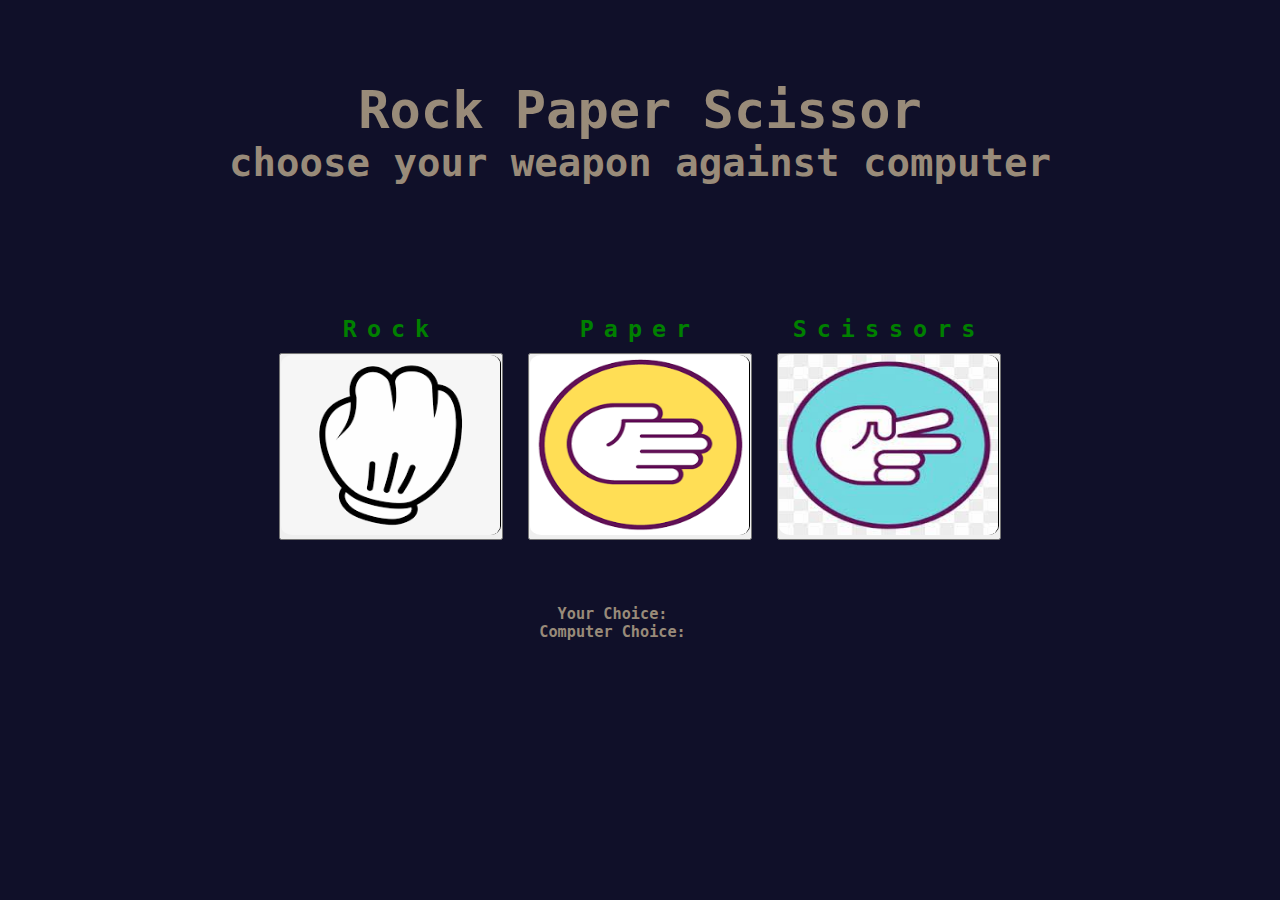
<file: index.html>
<!DOCTYPE html>
<html lang="en">
<head>
    <meta charset="UTF-8">
    <meta http-equiv="X-UA-Compatible" content="IE=edge">
    <meta name="viewport" content="width=device-width, initial-scale=1.0">
    <title>rockPaperScissor</title>
    <link rel="stylesheet" href="index.css">
      
  
</head>
<body>
   

    <header class="partOne">
        <h1 id = "weapon">Rock Paper  Scissor</h1>
        <h2>choose your weapon against computer</h2>
    </header>

    <main class="main">

            <div class="item">
                <div class="items">
                    <h3> Rock</h3>
                    <button class="select"value ="rock">
                        <img src="/images/rock1.png" alt="">
                    </button>
                </div>
                <div class="items">
                    <h3>Paper</h3>
                    <button class="select" value ="paper">
                        <img src="/images/paper.png" alt="">
                    </button>
                </div>
                <div class="items">
                    <h3>Scissors</h3>
                    <button class="select" value ="scissors">
                        <img src="/images/scissors.jpeg" alt="">
                    </button>
                </div>
            </div>

            <section class="result">
                <h1 class="winner"></h1>
                <!-- change the textContent with javaScript after result -->
                <h3 id ="uScore"> Your Choice:  &nbsp; &nbsp; &nbsp;</h3>
                 <h3 id ="cScore" >Computer Choice: &nbsp; &nbsp; &nbsp;</h3>
                
             
                <!-- <button class="reset">resetAll </button> -->
            </section>
    </main>
    




    <script src="index.js"></script>
    
</body>
</html>
</file>
<file: index.css>
* {
    box-sizing: border-box;
    margin: 0;
    padding: 0;
    font-family: monospace;
}
body {
    background-color: rgb(16, 16, 41);
    color: rgb(153, 139, 121);
 
   
   
}
.partOne, .winner{
    width: 100%;
    margin-top: 80px;
    text-align: center;
    font-size: xx-large;

}

.item{
    width: 100%;
    height: 240px;
   
    display: flex;
    text-align: center;
    font-size: x-large;
    letter-spacing: 10px;
    margin-top: 100px;
    gap:25px;
    padding: 30px;
    background-color: rgb(16,16,41);
    color: green;
    justify-content: center;

    flex-wrap: nowrap;
   
}


img {
    width: 220px;
    height: 180px;
    border-right: 1px solid #000;
    border-radius: 5%;
}
.select {
    margin-top: 10px;
}

button:hover{
    opacity: 0.7;

}
.result {
    text-align: center;
  
    
}
.winner {
    margin-bottom: 40px;
}

/* 
.reset {
    width: 200px;
    height: 50px;
    border: 1px solid #000;
    border-radius: 5px;
    background-color: purple;;
    color: yellowgreen;
    font-size: xx-large;
    margin-top: 40px;
}
#weapon {
    margin: 50px 0px;
} */
</file>
